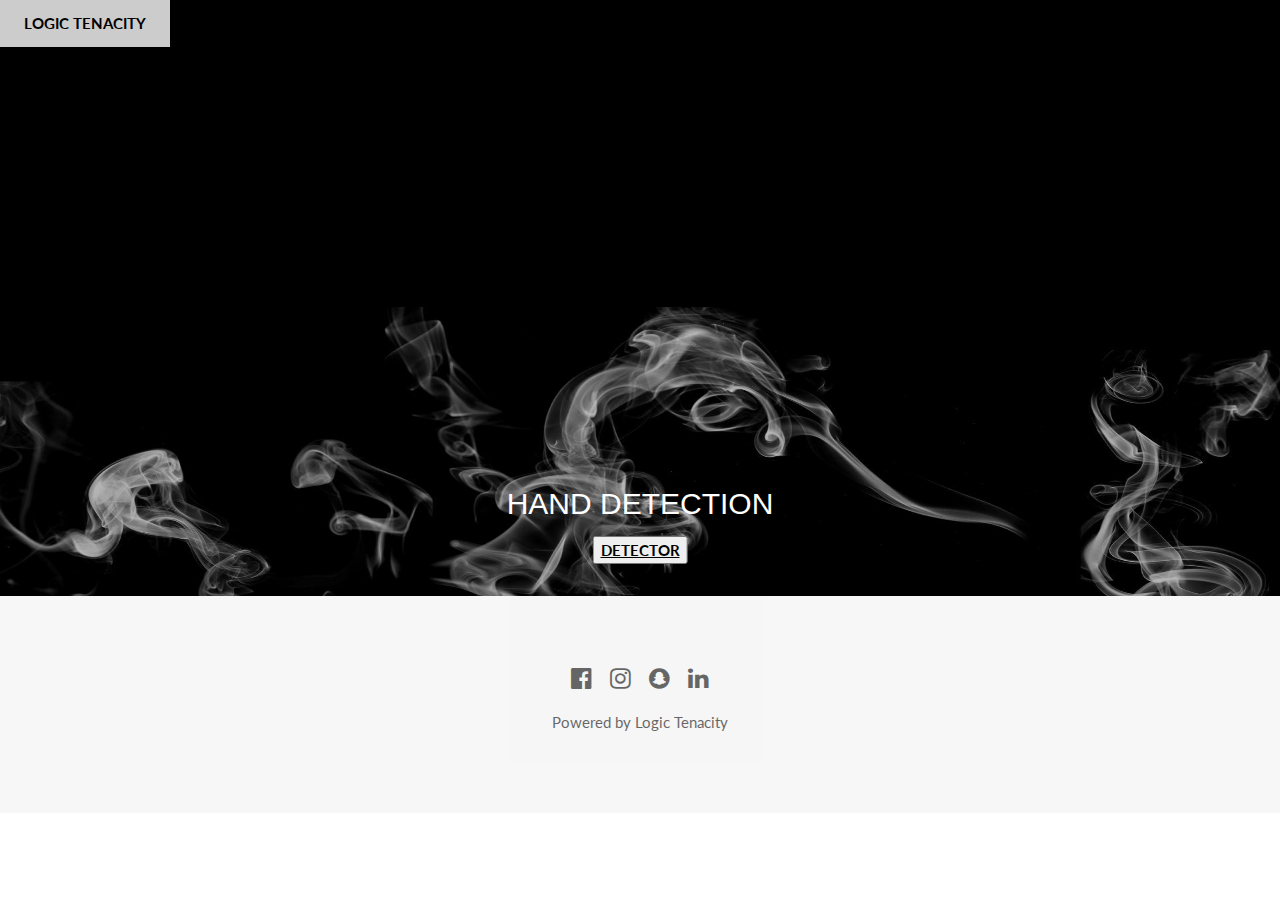
<file: index.html>
<!DOCTYPE html>
<html lang="en">
<title>HOME PAGE</title>
<meta charset="UTF-8">
<meta name="viewport" content="width=device-width, initial-scale=1">
<link rel="stylesheet" href="https://www.w3schools.com/w3css/4/w3.css">
<link rel="stylesheet" href="https://fonts.googleapis.com/css?family=Lato">
<link rel="stylesheet" href="https://cdnjs.cloudflare.com/ajax/libs/font-awesome/4.7.0/css/font-awesome.min.css">
<link rel="stylesheet" href="https://stackpath.bootstrapcdn.com/bootstrap/4.5.0/css/bootstrap.min.css" integrity="sha384-9aIt2nRpC12Uk9gS9baDl411NQApFmC26EwAOH8WgZl5MYYxFfc+NcPb1dKGj7Sk" crossorigin="anonymous">
<style>
body {font-family: "Lato", sans-serif}
.mySlides 
{
    display: none;
    }
    a{
        color: black;
        text-transform: uppercase;
        font-weight: bolder;
    }
    a:hover{
        text-decoration: none;
    }
    h2{
        font-family: 'Lucida Sans', 'Lucida Sans Regular', 'Lucida Grande', 'Lucida Sans Unicode', Geneva, Verdana, sans-serif;
    }
</style>
<body>

<!-- Navbar -->
<div class="w3-top">
  <div class="w3-bar w3-black w3-card">
    <a class="w3-bar-item w3-button w3-padding-large w3-hide-medium w3-hide-large w3-right" href="javascript:void(0)" onclick="myFunction()" title="Toggle Navigation Menu"><i class="fa fa-bars"></i></a>
    <a href="#" class="w3-bar-item w3-button w3-padding-large">Logic Tenacity</a>
    <a href="javascript:void(0)" class="w3-padding-large w3-hover-red w3-hide-small w3-right"><i class="fa fa-search"></i></a>
  </div>
</div>
<!-- Page content -->
<div class="w3-content" style="max-width:2000px;margin-top:46px">

  <!-- Automatic Slideshow Images -->
  <div class="w3-display-container w3-center">
    <img src="hand.jpg" style="width:100%" height="550px;">
    <div class="w3-display-bottommiddle w3-container w3-text-white w3-padding-32 ">
      <h2>HAND DETECTION</h2>
      <button type="button" class="btn btn-light"><a href="detector.html">DETECTOR</a></button>
      </div>
  </div>
<!-- Footer -->
<footer class="w3-container w3-padding-64 w3-center w3-opacity w3-light-grey w3-xlarge">
 <a href="https://www.facebook.com/swapnil.saxena.3532"> <i class="fa fa-facebook-official w3-hover-opacity"></i></a>&nbsp;&nbsp;
  <a href="https://www.instagram.com/saxenaswapnil2127"><i class="fa fa-instagram w3-hover-opacity"></i></a>&nbsp;&nbsp;
  <a href="https://www.snapchat.com/add/swapnilsaxena21"><i class="fa fa-snapchat w3-hover-opacity"></i></a>&nbsp;&nbsp;
  <!-- <i class="fa fa-pinterest-p w3-hover-opacity"></i>
  <i class="fa fa-twitter w3-hover-opacity"></i> --&nbsp;-->
 <a href="https://www.linkedin.com/in/swapnil-manu-065286174"> <i class="fa fa-linkedin w3-hover-opacity"></i></a>
  <p class="w3-medium">Powered by Logic Tenacity</p>
</footer>

<script>
// Automatic Slideshow - change image every 4 seconds
var myIndex = 0;
carousel();

function carousel() {
  var i;
  var x = document.getElementsByClassName("mySlides");
  for (i = 0; i < x.length; i++) {
    x[i].style.display = "none";  
  }
  myIndex++;
  if (myIndex > x.length) {myIndex = 1}    
  x[myIndex-1].style.display = "block";  
  setTimeout(carousel, 4000);    
}

// Used to toggle the menu on small screens when clicking on the menu button
function myFunction() {
  var x = document.getElementById("navDemo");
  if (x.className.indexOf("w3-show") == -1) {
    x.className += " w3-show";
  } else { 
    x.className = x.className.replace(" w3-show", "");
  }
}

// When the user clicks anywhere outside of the modal, close it
var modal = document.getElementById('ticketModal');
window.onclick = function(event) {
  if (event.target == modal) {
    modal.style.display = "none";
  }
}
</script>

</body>
</html>
</file>
